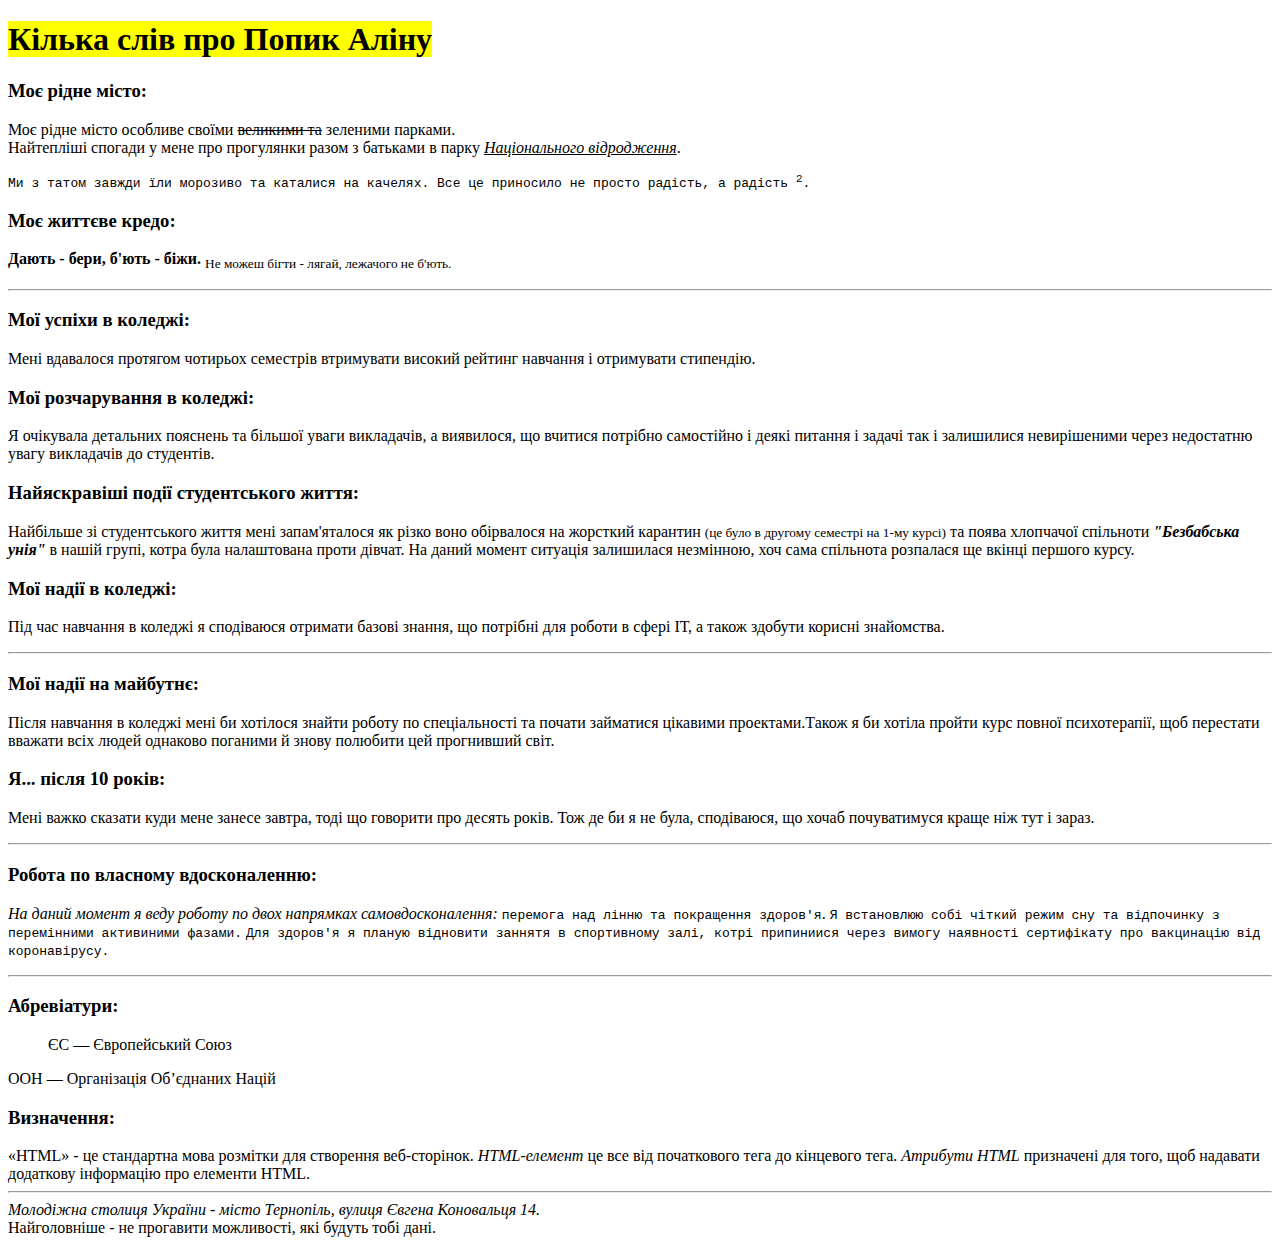
<file: lab_01/index.html>
<!DOCTYPE html>
<html lang="uk">
<head>
    <meta charset="UTF-8">
    <meta http-equiv="X-UA-Compatible" content="IE=edge">
    <meta name="viewport" content="width=device-width, initial-scale=1.0">
    <title>Попик Аліна - Стартова</title>
    <h1><mark>Кілька слів про Попик Аліну</mark></h1>
    <h3>Моє рідне місто:</h3>
    <p>Моє рідне місто особливе своїми <del>великими та</del> зеленими парками. <br>Найтепліші спогади у мене про прогулянки разом з батьками в парку <i><ins>Національного відродження</ins></i>. <pre>Ми з татом завжди їли морозиво та каталися на качелях. Все це приносило не просто радість, а радість <sup>2</sup>.</pre> </p>
    <h3>Моє життєве кредо:</h3>
    <p title="Кредо"><strong>Дають - бери, б'ють - біжи.</strong> <sub>Не можеш бігти - лягай, лежачого не б'ють.</sub></p>
    <hr>
    <h3>Мої успіхи в коледжі:</h3>
    <p>Мені вдавалося протягом чотирьох семестрів втримувати високий рейтинг навчання і отримувати стипендію. </p>
    <h3>Мої розчарування в коледжі:</h3>
    <p>Я очікувала детальних пояснень та більшої уваги викладачів, а виявилося, що вчитися потрібно самостійно і деякі питання і задачі так і залишилися невирішеними через недостатню увагу викладачів до студентів.</p>
    <h3>Найяскравіші події студентського життя:</h3>
    <p>Найбільше зі студентського життя мені запам'яталося як різко воно обірвалося на жорсткий карантин <small>(це було в другому семестрі на 1-му курсі)</small> та поява хлопчачої спільноти <em><b>"Безбабська унія"</b></em> в нашій групі, котра була налаштована проти дівчат. На даний момент ситуація залишилася незмінною, хоч сама спільнота розпалася ще вкінці першого курсу. </p>
    <h3>Мої надії в коледжі:</h3>
    <p>Під час навчання в коледжі я сподіваюся отримати базові знання, що потрібні для роботи в сфері ІТ, а також здобути корисні знайомства.</p>
    <hr>
    <h3>Мої надії на майбутнє:</h3>
    <p>Після навчання в коледжі мені би хотілося знайти роботу по спеціальності та почати займатися цікавими проектами.Також я би хотіла пройти курс повної психотерапії, щоб перестати вважати всіх людей однаково поганими й знову полюбити цей прогнивший світ.</p>
    <h3>Я... після 10 років:</h3>
    <p>Мені важко сказати куди мене занесе завтра, тоді що говорити про десять років. Тож де би я не була, сподіваюся, що хочаб почуватимуся краще ніж тут і зараз.</p>
    <hr>
    <h3>Робота по власному вдосконаленню:</h3>
    <p><var>На даний момент я веду роботу по двох напрямках самовдосконалення:</var> <code>перемога над лінню та покращення здоров'я</code>. <kbd>Я встановлюю собі чіткий режим сну та відпочинку з перемінними активиними фазами.</kbd> <samp>Для здоров'я я планую відновити заннятя в спортивному залі, котрі припиниися через вимогу наявності сертифікату про вакцинацію від коронавірусу.</samp></p>
    <hr>
    <h3>Абревіатури:</h3>
    <p><blockquote>ЄС — Європейський Союз</blockquote> <abbr>ООН — Організація Об’єднаних Націй</abbr> </p>
    <h3>Визначення:</h3>
    <q>HTML</q> - це стандартна мова розмітки для створення веб-сторінок.
    <cite>HTML-елемент</cite> це все від початкового тега до кінцевого тега.
    <dfn>Атрибути HTML</dfn> призначені для того, щоб надавати додаткову інформацію про елементи HTML.
    <hr>
    <address>Молодіжна столиця України - місто Тернопіль, вулиця Євгена Коновальця 14.</address>
    <bdo>Найголовніше - не прогавити можливості, які будуть тобі дані.</bdo>
</head>
<body>
    
</body>
</html>
</file>
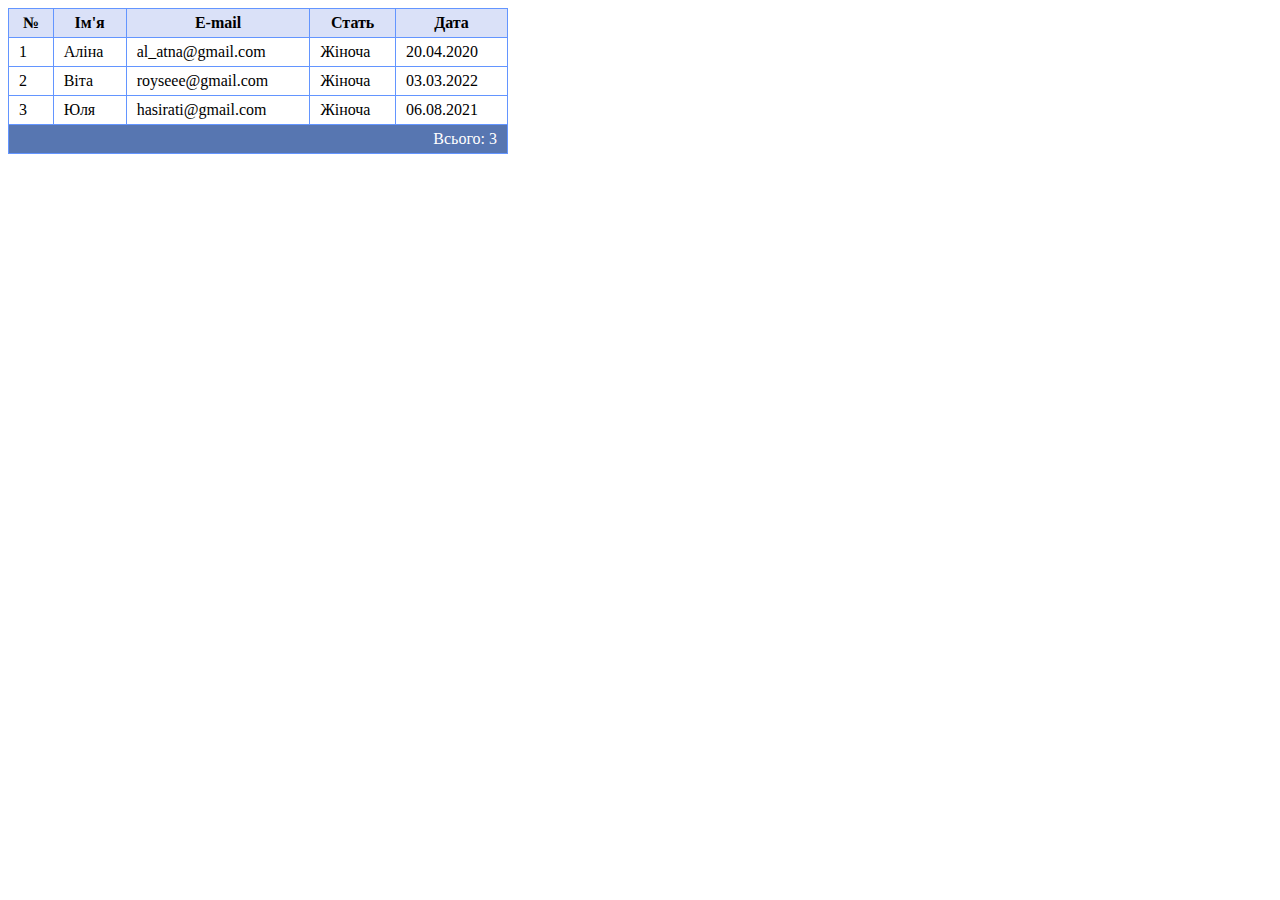
<file: lab_02/index.html>
<!DOCTYPE html>
<html lang="uk">

<head>
    <link rel="stylesheet" href="style.css">
    <meta charset="UTF-8">
    <meta http-equiv="X-UA-Compatible" content="IE=edge">
    <meta name="viewport" content="width=device-width, initial-scale=1.0">
    <title>Таблиці</title>
</head>

<body>
    <table class = "table">

        <thead>
            <tr>
                <th>№</th>
                <th>Ім'я</th>
                <th>E-mail</th>
                <th>Стать</th>
                <th>Дата</th>
            </tr>
        </thead>

        <tbody>
            <tr>
                <td>1</td>
                <td>Аліна</td>
                <td>al_atna@gmail.com</td>
                <td>Жіноча</td>
                <td>20.04.2020</td>
            </tr>
        </tbody>

        <tbody>
            <tr>
                <td>2</td>
                <td>Віта</td>
                <td>royseee@gmail.com</td>
                <td>Жіноча</td>
                <td>03.03.2022</td>
            </tr>
        </tbody>

        <tbody>
            <tr>
                <td>3</td>
                <td>Юля</td>
                <td>hasirati@gmail.com</td>
                <td>Жіноча</td>
                <td>06.08.2021</td>
            </tr>
        </tbody>

        <tfoot>
            <tr>
                <td colspan = "5">Всього: 3</td>
            </tr>
        </tfoot>

    </table>
</body>
</html>
</file>
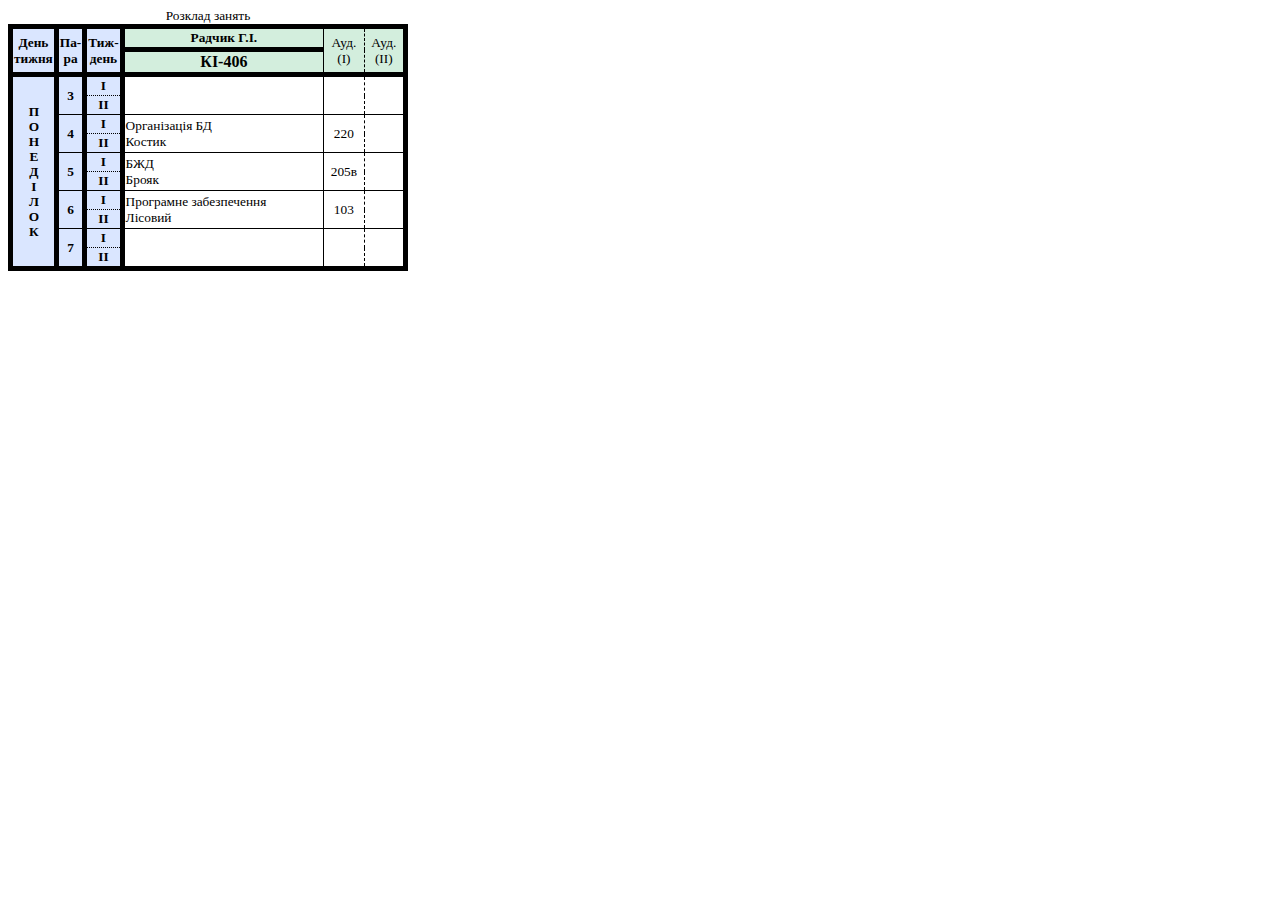
<file: lab_02/Schedule.html>
<!doctype html>
<html lang="uk">
<head>
	<meta charset="UTF-8">
	<meta name="viewport" content="width=device-width, initial-scale=1.0">
	<meta http-equiv="X-UA-Compatible" content="ie=edge">

	<link rel="stylesheet" href="styles.css">

	<title>Schedule</title>
</head>

<body>
	<table>

		<caption>Розклад занять</caption>

		<tr>
			<th rowspan="2" class="leftH">День<br>тижня</th>
			<th rowspan="2" class="leftH">Па-<br>ра</th>
			<th rowspan="2" class="leftH">Тиж-<br>день</th>
			<th title="curator" class="rightH">Радчик Г.І.</th>
			<td rowspan="2" class="aud rightH">Ауд.<br>(I)</td>
			<td rowspan="2" class="aud rightH">Ауд.<br>(II)</td>
		</tr>

		<tr>
			<th title="group" class="rightH">КІ-406</th>
		</tr>

		<tr>
			<th rowspan="10" class="day">ПОНЕДІЛОК</th>
			<th rowspan="2" class="lec">3</th>
			<th class="firstW">I</th>
			<td rowspan="2"></td>
			<td rowspan="2" class="aud"></td>
			<td rowspan="2" class="aud"></td>
		</tr>

		<tr>
			<th class="secondW">II</th>
		</tr>

		<tr>
			<th rowspan="2" class="lec">4</th>
			<th class="firstW">I</th>
			<td rowspan="2">Організація БД<br>Костик</td>
			<td rowspan="2" class="aud">220</td>
			<td rowspan="2" class="aud"></td>
		</tr>

		<tr>
			<th class="secondW">II</th>
		</tr>

		<tr>
			<th rowspan="2" class="lec">5</th>
			<th class="firstW">I</th>
			<td rowspan="2">БЖД<br>Брояк</td>
			<td rowspan="2" class="aud">205в</td>
			<td rowspan="2" class="aud"></td>
		</tr>

		<tr>
			<th class="secondW">II</th>
		</tr>

		<tr>
			<th rowspan="2" class="lec">6</th>
			<th class="firstW">I</th>
			<td rowspan="2">Програмне забезпечення<br>Лісовий</td>
			<td rowspan="2" class="aud">103</td>
			<td rowspan="2" class="aud"></td>
		</tr>

		<tr>
			<th class="secondW">II</th>
		</tr>

		<tr>
			<th rowspan="2" class="lec">7</th>
			<th class="firstW">I</th>
			<td rowspan="2"></td>
			<td rowspan="2" class="aud"></td>
			<td rowspan="2" class="aud"></td>
		</tr>

		<tr>
			<th class="secondW">II</th>
		</tr>

	</table>
</body>
</html>
</file>
<file: lab_02/style.css>
.table {
    border-collapse: collapse;
    width: 500px;
}

.table td {
    border: 1px solid #6395ff;
    padding: 5px 10px;
}

.table th {
    border: 1px solid #6395ff;
    padding: 5px 10px;
}

.table thead {
    background-color: #dae1f8;
}

.table tfoot {
    background-color: #5776b1;
    text-align: right;
    color: #fff;
}
</file>
<file: lab_02/styles.css>
table {
    border: solid thick;
    border-collapse: collapse;
    font-family:'Times New Roman', Times, serif;
    font-size: smaller;
    width: 400px;
}

table th  {
    border: solid thick;
}

table td {
    border: solid thin;
}

.leftH, .day, .lec, .firstW, .secondW {
    background-color: rgb(218, 230, 255);
}

.rightH {
    background-color: rgb(211, 238, 221);
    border-bottom: solid thick;
}

.day {
    writing-mode: vertical-rl;
    text-orientation: upright;
    width: 0;
}

.lec {
    border: solid thin;
    width: 0;
}

.aud {
    text-align: center;
    border-style: solid dashed;
}

.firstW {
    width: 1px;
    border-top: solid thin;
    border-bottom: dotted thin;
}

.secondW {
    width: 1px;
    border-top: dotted thin;
    border-bottom: solid thin;
}

[title~="curator"] {
    border: solid thin;
}

[title~="group"] {
    font-size: medium;
    border-top: solid thick;
    border-right: solid thin;
}
</file>
